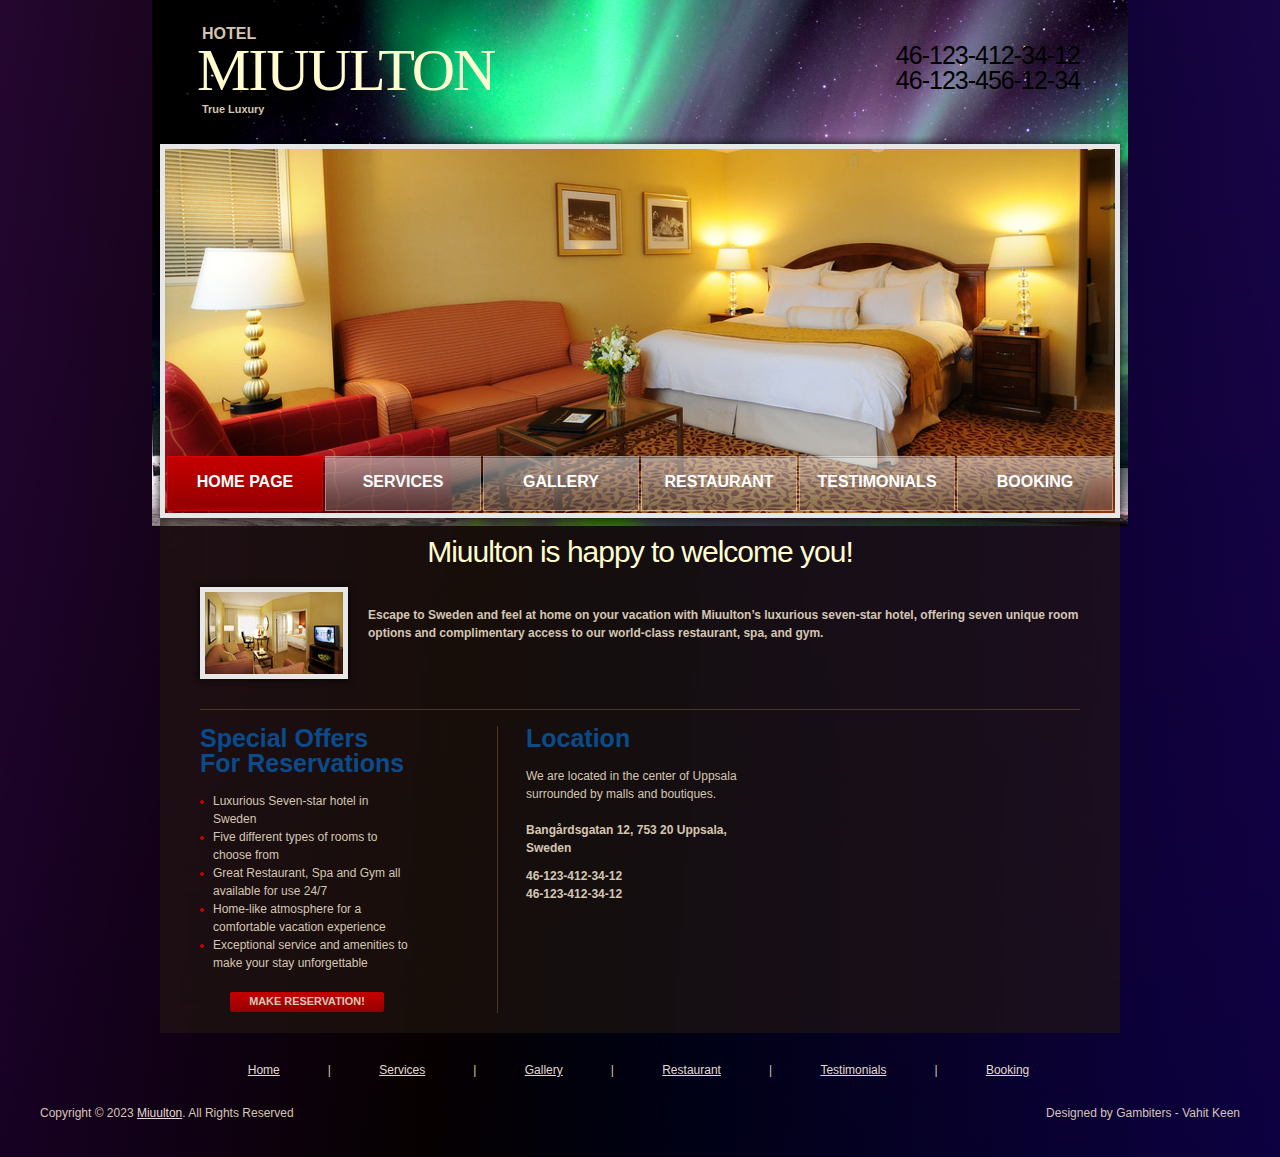
<file: static/index.html>
<!DOCTYPE html PUBLIC "-//W3C//DTD XHTML 1.0 Strict//EN" "http://www.w3.org/TR/xhtml1/DTD/xhtml1-strict.dtd">
<html xmlns="http://www.w3.org/1999/xhtml" xml:lang="en" lang="en">
<head>
<title>Miuulton</title>
<meta http-equiv="Content-Type" content="text/html; charset=utf-8" />
 <link rel= icon href = "https://www.miuul.com/image/theme/favicon.png" >
<link href="style.css" rel="stylesheet" type="text/css" />
<link href="layout.css" rel="stylesheet" type="text/css" />
<script src="maxheight.js" type="text/javascript"></script>
<!--[if lt IE 7]>
<link href="ie_style.css" rel="stylesheet" type="text/css" />
<script type="text/javascript" src="ie_png.js"></script>
<script type="text/javascript">ie_png.fix('.png, #header .row-2, #header .nav li a, #content, .gallery li');</script>
<![endif]-->
</head>
<body id="page1" onload="new ElementMaxHeight();">
<div id="main">
  <!-- header -->
  <div id="header">
    <div class="row-1">
      <div class="wrapper">
        <div class="logo">
          <h1><a href="index.html">Miuulton</a></h1>
          <em>Hotel</em> <strong>True Luxury</strong> </div>
        <div class="phones"> 46-123-412-34-12<br />
          46-123-456-12-34 </div>
      </div>
    </div>
    <div class="row-2">
      <div class="indent">
        <!-- header-box begin -->
        <div class="header-box">
          <div class="inner">
            <ul class="nav">
              <li><a href="index.html" class="current">Home page</a></li>
              <li><a href="services.html">Services</a></li>
              <li><a href="gallery.html">Gallery</a></li>
              <li><a href="restaurant.html">Restaurant</a></li>
              <li><a href="testimonials.html">Testimonials</a></li>
              <li><a href="/">Booking</a></li>
            </ul>
          </div>
        </div>
        <!-- header-box end -->
      </div>
    </div>
  </div>
  <!-- content -->
  <div id="content">
          <h2 style="text-align: center">Miuulton is happy to welcome you! </h2>
          <img class="img-indent png" alt="" src="images/1page-img1.png" /><br>
    <p class="alt-top"><strong>Escape to Sweden and feel at home on your vacation with Miuulton’s luxurious seven-star hotel, offering seven unique room options and complimentary access to our world-class restaurant, spa, and gym.</strong></p>
          <div class="clear"></div>
          <div class="line-hor"></div>
          <div class="wrapper line-ver">
            <div class="col-1">
              <h3><b>Special Offers For Reservations </b></h3>
              <ul>
                <li>Luxurious Seven-star hotel in Sweden</li>
                <li>Five different types of rooms to choose from</li>
                <li>Great Restaurant, Spa and Gym all available for use 24/7 </li>
                <li>Home-like atmosphere for a comfortable vacation experience</li>
                <li>Exceptional service and amenities to make your stay unforgettable</li>
              </ul>
              <div class="button"><span><span><a href="#">Make Reservation!</a></span></span></div>
            </div>
            <div class="col-2">
              <h3><b>Location</b></h3>
              <p>We are located in the center of Uppsala surrounded by malls and boutiques.</p>
              <dl class="contacts-list">
                <dt>Bangårdsgatan 12, 753 20 Uppsala, Sweden</dt>
                <dd>46-123-412-34-12</dd>
                <dd>46-123-412-34-12</dd>
              </dl>
            </div>
          </div>
      </div>
    </div>
  <!-- footer -->
  <div id="footer">
    <ul class="nav">
      <li><a href="index.html">Home</a>|</li>
      <li><a href="services.html">Services</a>|</li>
      <li><a href="gallery.html">Gallery</a>|</li>
      <li><a href="restaurant.html">Restaurant</a>|</li>
      <li><a href="testimonials.html">Testimonials</a>|</li>
      <li><a href="/">Booking</a></li>
    </ul>
    <div class="wrapper">
      <div class="fleft">Copyright &copy; 2023 <a href="#">Miuulton</a>. All Rights Reserved</div>
      <div class="fright"> Designed by Gambiters - <a href="https://www.miuul.com/"></a> Vahit Keen</div>
    </div>
  </div>
</body>
</html>
</file>
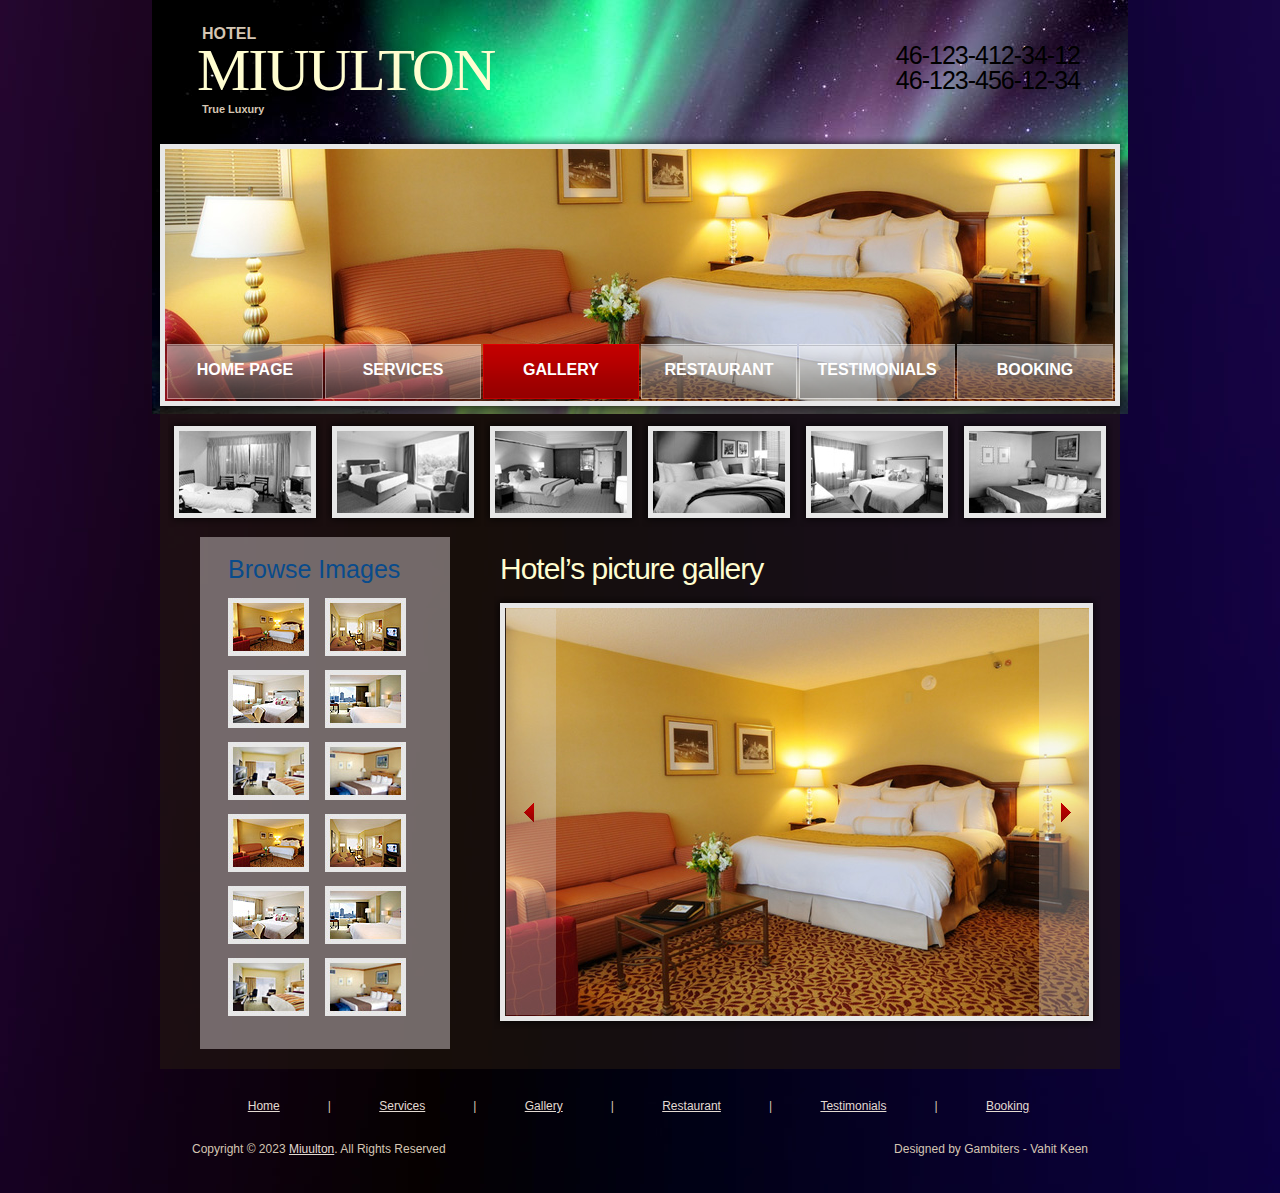
<file: static/gallery.html>
﻿<!DOCTYPE html PUBLIC "-//W3C//DTD XHTML 1.0 Strict//EN" "http://www.w3.org/TR/xhtml1/DTD/xhtml1-strict.dtd">
<html xmlns="http://www.w3.org/1999/xhtml" xml:lang="en" lang="en">
<head>
<title> Miuulton | Gallery</title>
<meta http-equiv="Content-Type" content="text/html; charset=utf-8" />
<link href="style.css" rel="stylesheet" type="text/css" />
<link href="layout.css" rel="stylesheet" type="text/css" />
<script src="maxheight.js" type="text/javascript"></script>
<!--[if lt IE 7]>
<link href="ie_style.css" rel="stylesheet" type="text/css" />
<script type="text/javascript" src="ie_png.js"></script>
<script type="text/javascript">ie_png.fix('.png, #header .row-2, #header .nav li a, #content, .gallery li');</script>
<script src="https://ajax.googleapis.com/ajax/libs/jquery/3.6.0/jquery.min.js"></script>
  <![endif]-->
</head>

<body id="page3" onload="new ElementMaxHeight();">
<div id="main">
  <!-- header -->
  <div id="header" class="small">
    <div class="row-1">
      <div class="wrapper">
        <div class="logo">
          <h1><a href="index.html">Miuulton</a></h1>
          <em>Hotel</em> <strong>True Luxury</strong> </div>
        <div class="phones"> 46-123-412-34-12<br />
          46-123-456-12-34 </div>
      </div>
    </div>
    <div class="row-2 alt">
      <div class="indent">
        <div class="header-box-small">
          <div class="inner">
            <ul class="nav">
              <li><a href="index.html">Home page</a></li>
              <li><a href="services.html">Services</a></li>
              <li><a href="gallery.html" class="current">Gallery</a></li>
              <li><a href="restaurant.html">Restaurant</a></li>
              <li><a href="testimonials.html">Testimonials</a></li>
              <li><a href="/">Booking</a></li>
            </ul>
          </div>
        </div>
      </div>
    </div>
  </div>

  <div id="content">
     <div class="gallery">
      <ul>
        <li><a href="#"><img alt="" src="images/2page-img1.jpg" /></a></li>
        <li><a href="#"><img alt="" src="images/2page-img2.jpg" /></a></li>
        <li><a href="#"><img alt="" src="images/2page-img3.jpg" /></a></li>
        <li><a href="#"><img alt="" src="images/2page-img4.jpg" /></a></li>
        <li><a href="#"><img alt="" src="images/2page-img5.jpg" /></a></li>
        <li><a href="#"><img alt="" src="images/2page-img6.jpg" /></a></li>
      </ul>
    </div>
    <div class="container">
      <div class="aside maxheight">
        <div class="box maxheight">
          <div class="inner">
            <h3>Browse Images</h3>
            <div class="gallery-images">
              <ul>
                <li><img alt="Slide_1" src="images/3page-img1.jpg" loading="lazy"></li>
                <li><img alt="Slide_2" src="images/3page-img2.jpg" loading="lazy"></li>
                <li><img alt="Slide_3" src="images/3page-img3.jpg" loading="lazy"></li>
                <li><img alt="Slide_4" src="images/3page-img4.jpg" loading="lazy"></li>
                <li><img alt="Slide_5" src="images/3page-img5.jpg" loading="lazy"></li>
                <li><img alt="Slide_6" src="images/3page-img6.jpg" loading="lazy"></li>
                <li><img alt="Slide_7" src="images/3page-img7.jpg" loading="lazy"></li>
                <li><img alt="Slide_8" src="images/3page-img8.jpg" loading="lazy"></li>
                <li><img alt="Slide_9" src="images/3page-img9.jpg" loading="lazy"></li>
                <li><img alt="Slide_10" src="images/3page-img10.jpg" loading="lazy"></li>
                <li><img alt="Slide_11" src="images/3page-img11.jpg" loading="lazy"></li>
                <li><img alt="Slide_12" src="images/3page-img12.jpg" loading="lazy"></li>
              </ul>
            </div>
          </div>
        </div>
      </div>
      <div class="content">
        <div class="indent">
          <h2>Hotel’s picture gallery</h2>
          <div class="gallery-main png">
            <div class="inner"> <img alt="" src="images/3page-img13.jpg" />
              <div class="prev"><img alt="" src="images/prev.png" class="png" /></div>
              <div class="next"><img alt="" src="images/next.png" class="png" /></div>
            </div>
          </div>
        </div>
      </div>
      <div class="clear"></div>
    </div>
  </div>
  <!-- footer -->
  <div id="footer">
    <ul class="nav">
      <li><a href="index.html">Home</a>|</li>
      <li><a href="services.html">Services</a>|</li>
      <li><a href="gallery.html">Gallery</a>|</li>
      <li><a href="restaurant.html">Restaurant</a>|</li>
      <li><a href="testimonials.html">Testimonials</a>|</li>
      <li><a href="/">Booking</a></li>
    </ul>
    <div class="wrapper">
      <div class="fleft">Copyright &copy; 2023 <a href="#">Miuulton</a>. All Rights Reserved</div>
      <div class="fright"> Designed by Gambiters - <a href="https://www.miuul.com/"></a> Vahit Keen</div>
    </div>
  </div>
</div>
</body>
</html>
</file>
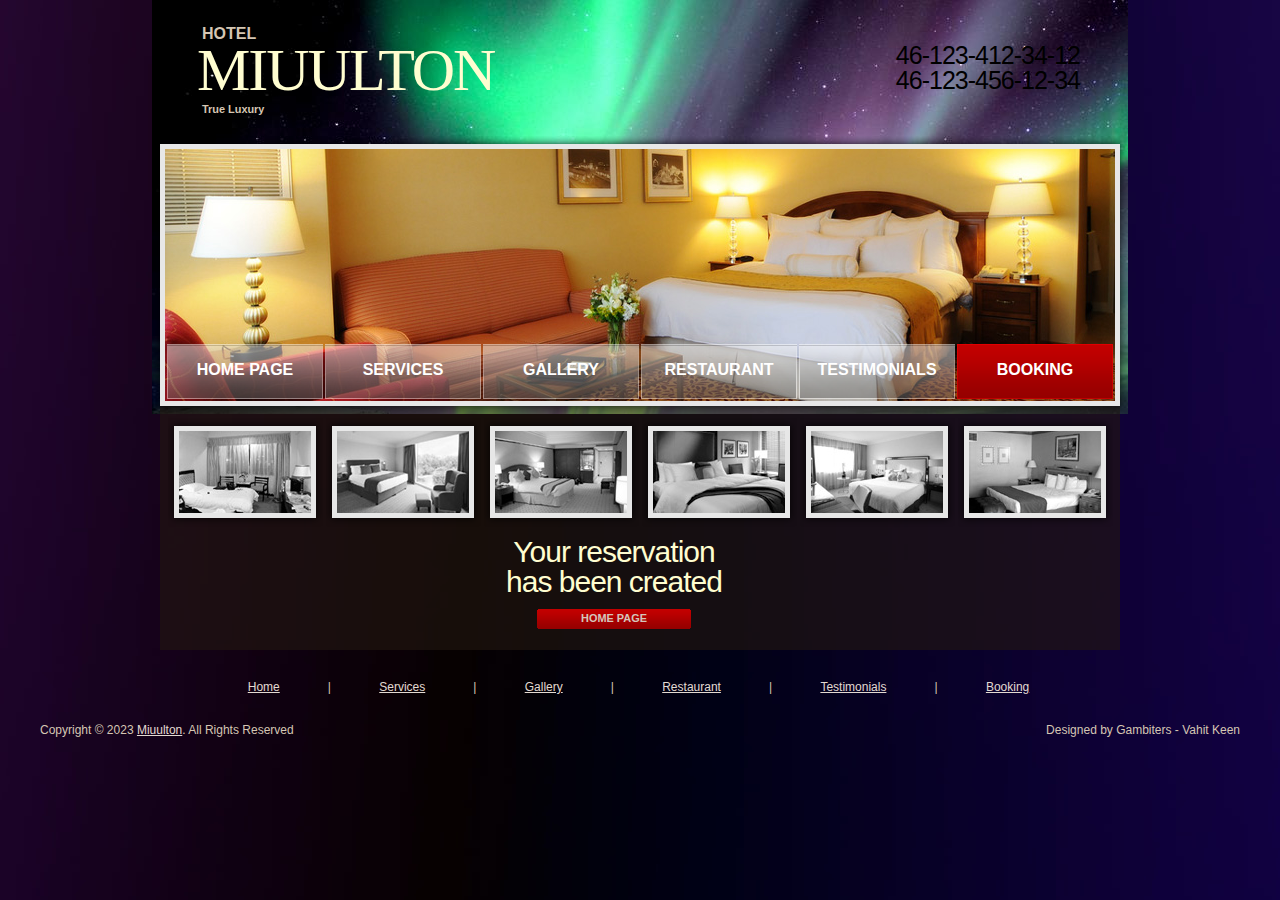
<file: static/PredictionResponse11.html>
﻿<!DOCTYPE html PUBLIC "-//W3C//DTD XHTML 1.0 Strict//EN" "http://www.w3.org/TR/xhtml1/DTD/xhtml1-strict.dtd">
<html xmlns="http://www.w3.org/1999/xhtml" xml:lang="en" lang="en">
<head>
<title>Miuulton | Booking</title>
<meta http-equiv="Content-Type" content="text/html; charset=utf-8" />
<link href="../static/style.css" rel="stylesheet" type="text/css" />
<link href="../static/layout.css" rel="stylesheet" type="text/css" />
<script src="../static/maxheight.js" type="text/javascript"></script>
<!--[if lt IE 7]>
  <link href="../static/ie_style.css" rel="stylesheet" type="text/css"/>
  <script type="text/javascript" src="../static/ie_png.js"></script>
  <script type="text/javascript">ie_png.fix('.png, #header .row-2, #header .nav li a, #content, .gallery li');</script>
  <![endif]-->
</head>
<body id="page4" onload="new ElementMaxHeight();">
<div id="main">
  <!-- header -->
  <div id="header" class="small">
    <div class="row-1">
      <div class="wrapper">
        <div class="logo">
          <h1><a href="../static/index.html">Miuulton</a></h1>
          <em>Hotel</em> <strong>True Luxury</strong> </div>
        <div class="phones"> 46-123-412-34-12<br />
          46-123-456-12-34 </div>
      </div>
    </div>
    <div class="row-2 alt">
      <div class="indent">
        <!-- header-box-small begin -->
        <div class="header-box-small">
          <div class="inner">
            <ul class="nav">
              <li><a href="../static/index.html">Home page</a></li>
              <li><a href="../static/services.html">Services</a></li>
              <li><a href="../static/gallery.html">Gallery</a></li>
              <li><a href="../static/restaurant.html" >Restaurant</a></li>
              <li><a href="../static/testimonials.html">Testimonials</a></li>
              <li><a href="/static" class="current">Booking</a></li>
            </ul>
          </div>
        </div>
        <!-- header-box-small end -->
      </div>
    </div>
  </div>
  <!-- content -->
  <div id="content">
    <div class="gallery">
      <ul>
        <li><a href="#"><img alt="" src="../static/images/2page-img1.jpg" /></a></li>
        <li><a href="#"><img alt="" src="../static/images/2page-img2.jpg" /></a></li>
        <li><a href="#"><img alt="" src="../static/images/2page-img3.jpg" /></a></li>
        <li><a href="#"><img alt="" src="../static/images/2page-img4.jpg" /></a></li>
        <li><a href="#"><img alt="" src="../static/images/2page-img5.jpg" /></a></li>
        <li><a href="#"><img alt="" src="../static/images/2page-img6.jpg" /></a></li>
      </ul>
    </div>
    <div class="container" style="width:60%;">
      <div class="aside maxheight">
        <!-- box end -->
      </div>
          <div class="extra-wrap">
            <h2 style="text-align: center;"> Your reservation has been created</h2>
            <div class="button"><span><span><a href="../static/index.html">Home Page</a></span></span></div>
            <div class="aligncenter"><strong class="txt2"></strong></div>
          </div>
        </div>
      </div>
      <div class="clear"></div>
    </div>
  <!-- footer -->
  <div id="footer">
    <ul class="nav">
      <li><a href="../static/index.html">Home</a>|</li>
      <li><a href="../static/services.html">Services</a>|</li>
      <li><a href="../static/gallery.html">Gallery</a>|</li>
      <li><a href="../static/restaurant.html">Restaurant</a>|</li>
      <li><a href="../static/testimonials.html">Testimonials</a>|</li>
      <li><a href="/static">Booking</a></li>
    </ul>
    <div class="wrapper">
      <div class="fleft">Copyright &copy; 2023 <a href="#">Miuulton</a>. All Rights Reserved</div>
      <div class="fright"> Designed by Gambiters - <a href="https://www.miuul.com/"></a> Vahit Keen</div>
    </div>
  </div>
</body>
</html>
</file>
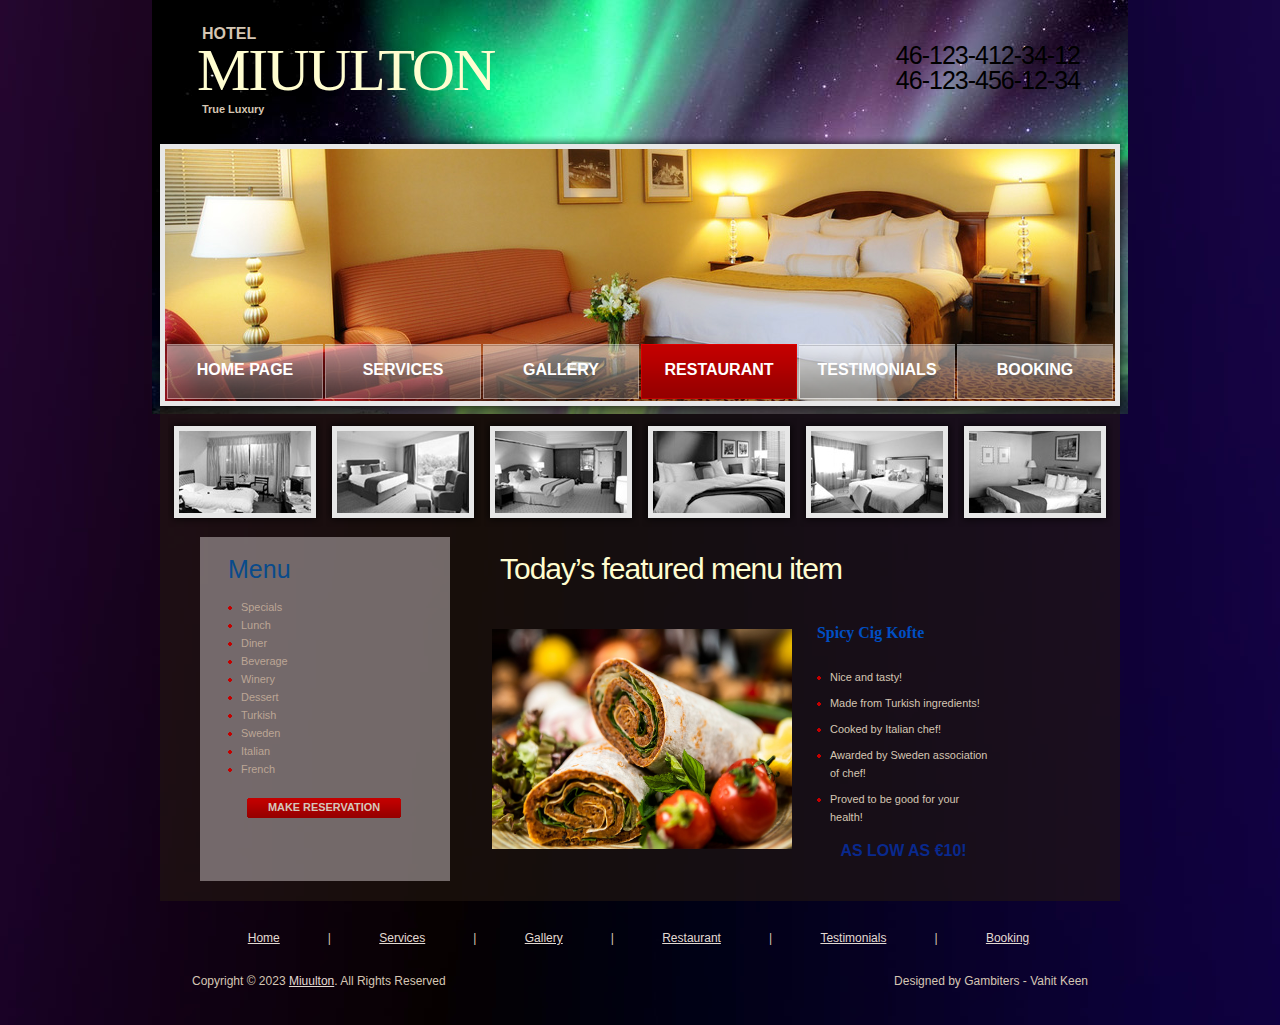
<file: static/restaurant.html>
﻿<!DOCTYPE html PUBLIC "-//W3C//DTD XHTML 1.0 Strict//EN" "http://www.w3.org/TR/xhtml1/DTD/xhtml1-strict.dtd">
<html xmlns="http://www.w3.org/1999/xhtml" xml:lang="en" lang="en">
<head>
<title>Miuulton | Restaurant</title>
<meta http-equiv="Content-Type" content="text/html; charset=utf-8" />
<link href="style.css" rel="stylesheet" type="text/css" />
<link href="layout.css" rel="stylesheet" type="text/css" />
<script src="maxheight.js" type="text/javascript"></script>
<!--[if lt IE 7]>
<link href="ie_style.css" rel="stylesheet" type="text/css" />
<script type="text/javascript" src="ie_png.js"></script>
<script type="text/javascript">ie_png.fix('.png, #header .row-2, #header .nav li a, #content, .gallery li');</script>
<![endif]-->
</head>
<body id="page4" onload="new ElementMaxHeight();">
<div id="main">
  <!-- header -->
  <div id="header" class="small">
    <div class="row-1">
      <div class="wrapper">
        <div class="logo">
          <h1><a href="index.html">Miuulton</a></h1>
          <em>Hotel</em> <strong>True Luxury</strong> </div>
        <div class="phones"> 46-123-412-34-12<br />
          46-123-456-12-34 </div>
      </div>
    </div>
    <div class="row-2 alt">
      <div class="indent">
        <!-- header-box-small begin -->
        <div class="header-box-small">
          <div class="inner">
            <ul class="nav">
              <li><a href="index.html">Home page</a></li>
              <li><a href="services.html">Services</a></li>
              <li><a href="gallery.html">Gallery</a></li>
              <li><a href="restaurant.html" class="current">Restaurant</a></li>
              <li><a href="testimonials.html">Testimonials</a></li>
              <li><a href="/">Booking</a></li>
            </ul>
          </div>
        </div>
        <!-- header-box-small end -->
      </div>
    </div>
  </div>
  <!-- content -->
  <div id="content">
    <div class="gallery">
      <ul>
        <li><a href="#"><img alt="" src="images/2page-img1.jpg" /></a></li>
        <li><a href="#"><img alt="" src="images/2page-img2.jpg" /></a></li>
        <li><a href="#"><img alt="" src="images/2page-img3.jpg" /></a></li>
        <li><a href="#"><img alt="" src="images/2page-img4.jpg" /></a></li>
        <li><a href="#"><img alt="" src="images/2page-img5.jpg" /></a></li>
        <li><a href="#"><img alt="" src="images/2page-img6.jpg" /></a></li>
      </ul>
    </div>
    <div class="container">
      <div class="aside maxheight">
        <!-- box begin -->
        <div class="box maxheight">
          <div class="inner">
            <h3>Menu</h3>
            <ul class="list3">
              <li><a href="#">Specials</a></li>
              <li><a href="#">Lunch</a></li>
              <li><a href="#">Diner</a></li>
              <li><a href="#">Beverage</a></li>
              <li><a href="#">Winery</a></li>
              <li><a href="#">Dessert</a></li>
              <li><a href="#">Turkish</a></li>
              <li><a href="#">Sweden</a></li>
              <li><a href="#">Italian</a></li>
              <li><a href="#">French</a></li>
            </ul>
            <div class="button"><span><span><a href="#">Make Reservation</a></span></span></div>
          </div>
        </div>
        <!-- box end -->
      </div>
      <div class="content">
        <div class="indent">
          <h2>Today’s featured menu item</h2>
          <br>
          <img class="img-indent png alt" alt="" src="images/4page-img1.png" style="max-width: 300px;
          height: 220px; margin-top: 15px;" width="1049" height="696"/>
          <div class="extra-wrap">
            <h5> Spicy Cig Kofte</h5>
            <ul class="list2">
              <li>Nice and tasty!</li>
              <li>Made from Turkish ingredients!</li>
              <li>Cooked by Italian chef!</li>
              <li>Awarded by Sweden association of chef!</li>
              <li>Proved to be good for your health!</li>
            </ul>
            <div class="aligncenter"><strong class="txt2">AS LOW AS €10!</strong></div>
          </div>
        </div>
      </div>
      <div class="clear"></div>
    </div>
  </div>
  <!-- footer -->
  <div id="footer">
    <ul class="nav">
      <li><a href="index.html">Home</a>|</li>
      <li><a href="services.html">Services</a>|</li>
      <li><a href="gallery.html">Gallery</a>|</li>
      <li><a href="restaurant.html">Restaurant</a>|</li>
      <li><a href="testimonials.html">Testimonials</a>|</li>
      <li><a href="/">Booking</a></li>
    </ul>
    <div class="wrapper">
      <div class="fleft">Copyright &copy; 2023 <a href="#">Miuulton</a>. All Rights Reserved</div>
      <div class="fright"> Designed by Gambiters - <a href="https://www.miuul.com/"></a> Vahit Keen</div>
    </div>
  </div>
</div>
</body>
</html>
</file>
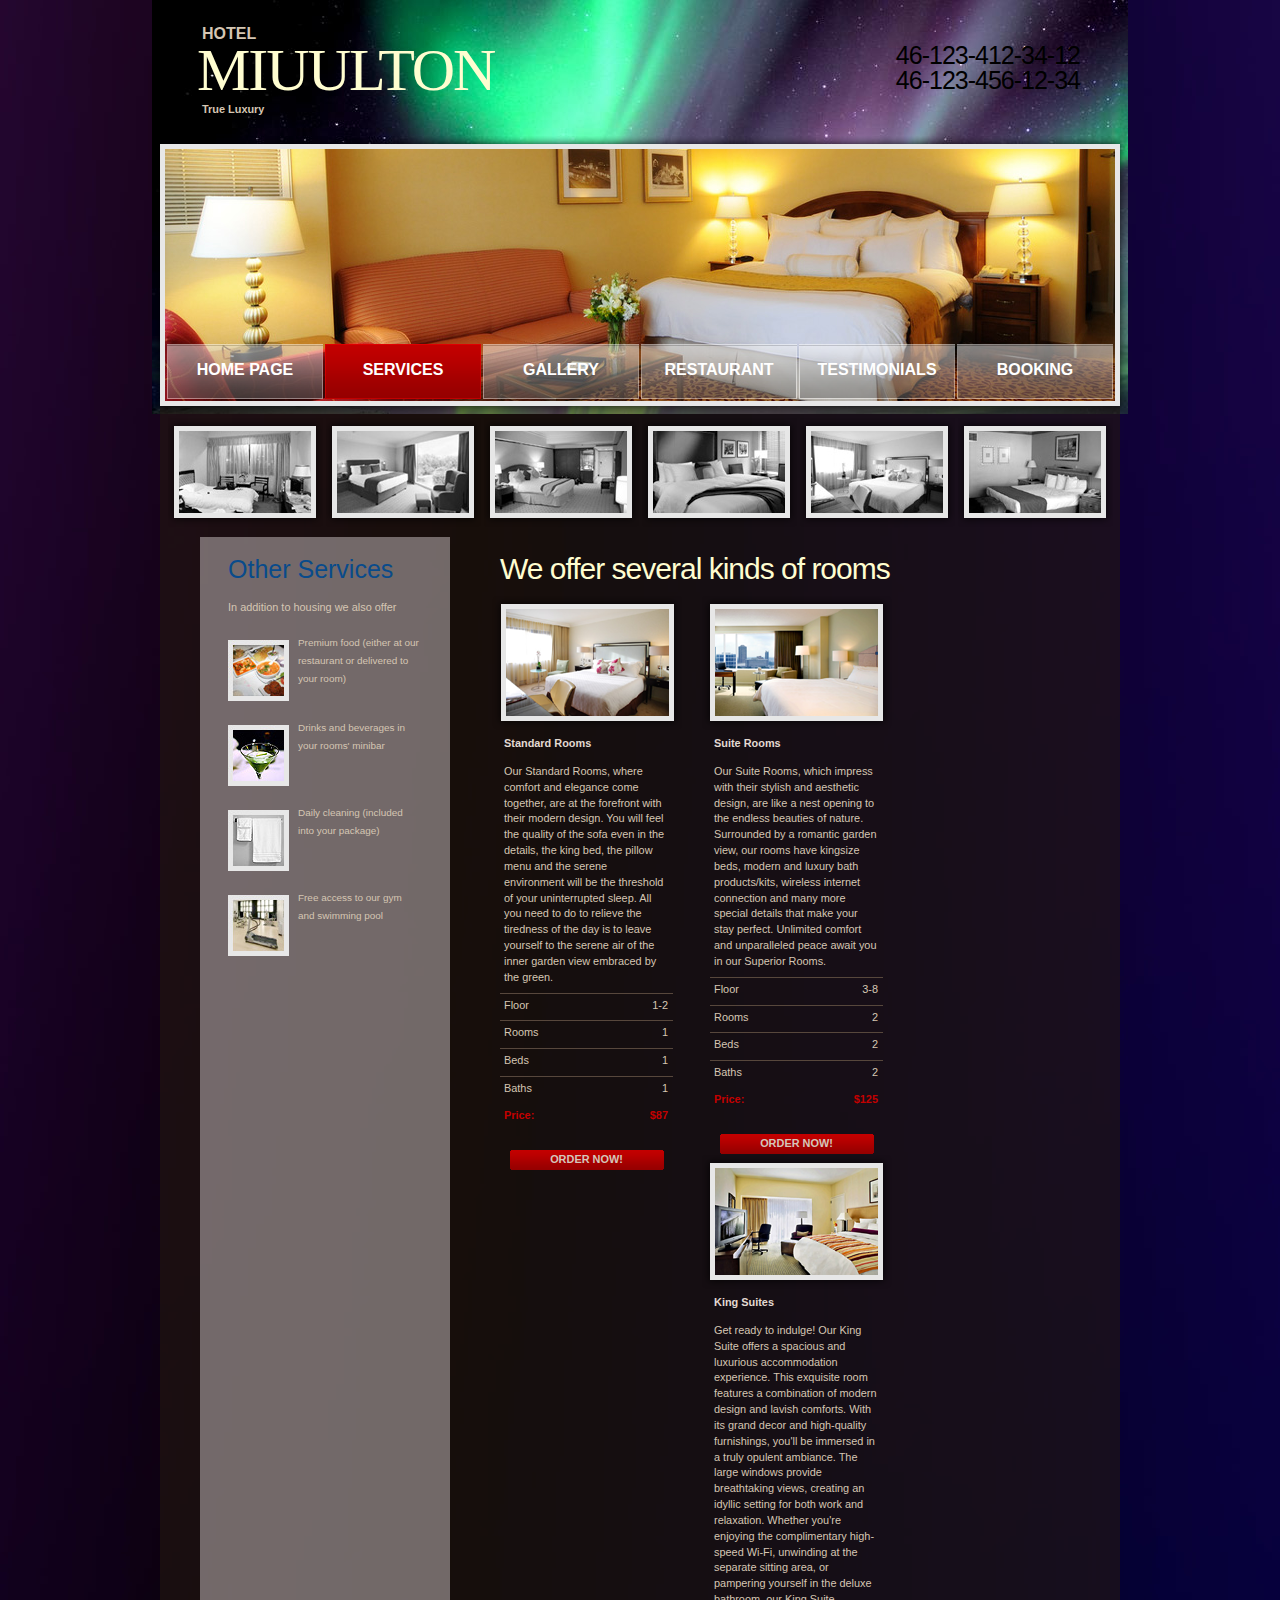
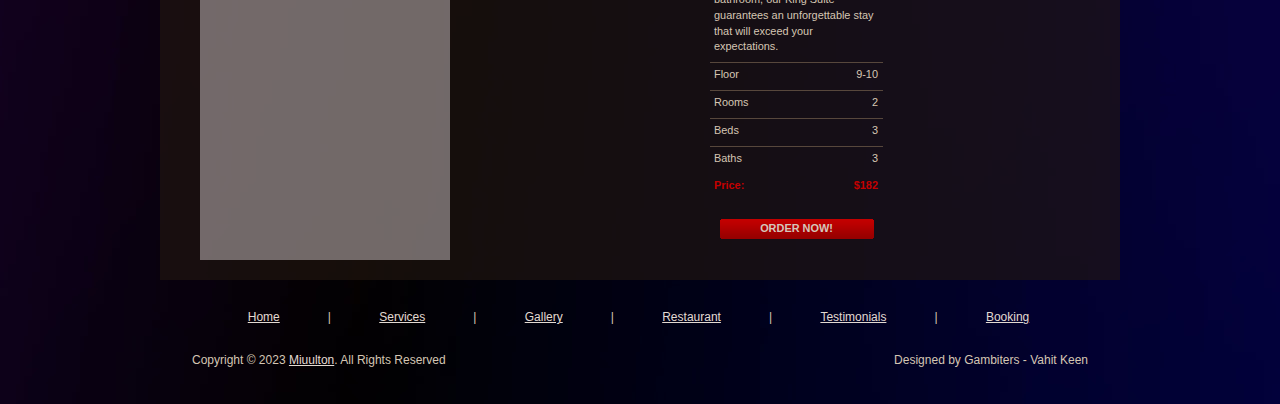
<file: static/services.html>
<!DOCTYPE html PUBLIC "-//W3C//DTD XHTML 1.0 Strict//EN" "http://www.w3.org/TR/xhtml1/DTD/xhtml1-strict.dtd">
<html xmlns="http://www.w3.org/1999/xhtml" xml:lang="en" lang="en">
<head>
<title> Miuulton | Services</title>
<meta http-equiv="Content-Type" content="text/html; charset=utf-8" />
<link href="style.css" rel="stylesheet" type="text/css" />
<link href="layout.css" rel="stylesheet" type="text/css" />
<script src="maxheight.js" type="text/javascript"></script>
<!--[if lt IE 7]>
<link href="ie_style.css" rel="stylesheet" type="text/css" />
<script type="text/javascript" src="ie_png.js"></script>
<script type="text/javascript">ie_png.fix('.png, #header .row-2, #header .nav li a, #content, .gallery li');</script>
<![endif]-->
</head>
<body id="page2" onload="new ElementMaxHeight();">
<div id="main">
  <!-- header -->
  <div id="header" class="small">
    <div class="row-1">
      <div class="wrapper">
        <div class="logo">
          <h1><a href="index.html">Miuulton</a></h1>
          <em>Hotel</em> <strong>True Luxury</strong> </div>
        <div class="phones"> 46-123-412-34-12<br />
          46-123-456-12-34 </div>
      </div>
    </div>
    <div class="row-2 alt">
      <div class="indent">
        <!-- header-box-small begin -->
        <div class="header-box-small">
          <div class="inner">
            <ul class="nav">
              <li><a href="index.html">Home page</a></li>
              <li><a href="services.html" class="current">Services</a></li>
              <li><a href="gallery.html">Gallery</a></li>
              <li><a href="restaurant.html">Restaurant</a></li>
              <li><a href="testimonials.html">Testimonials</a></li>
              <li><a href="/">Booking</a></li>
            </ul>
          </div>
        </div>
        <!-- header-box-small end -->
      </div>
    </div>
  </div>
  <!-- content -->
  <div id="content">
    <div class="gallery">
      <ul>
        <li><a href="#"><img alt="" src="images/2page-img1.jpg" /></a></li>
        <li><a href="#"><img alt="" src="images/2page-img2.jpg" /></a></li>
        <li><a href="#"><img alt="" src="images/2page-img3.jpg" /></a></li>
        <li><a href="#"><img alt="" src="images/2page-img4.jpg" /></a></li>
        <li><a href="#"><img alt="" src="images/2page-img5.jpg" /></a></li>
        <li><a href="#"><img alt="" src="images/2page-img6.jpg" /></a></li>
      </ul>
    </div>
    <div class="wrapper">
      <div class="aside maxheight">
        <!-- box begin -->
        <div class="box maxheight">
          <div class="inner">
            <h3>Other Services</h3>
            <div class="txt1">
              <p>In addition to housing we also offer</p>
              <ul class="img-list">
                <li> <img alt="" src="images/2page-img7.jpg" /> Premium food (either at our restaurant or delivered to your room) </li>
                <li> <img alt="" src="images/2page-img8.jpg" /> Drinks and beverages in your rooms' minibar </li>
                <li> <img alt="" src="images/2page-img9.jpg" /> Daily cleaning (included into your package) </li>
                <li> <img alt="" src="images/2page-img10.jpg" /> Free access to our gym and swimming pool </li>
              </ul>
            </div>
          </div>
        </div>
        <!-- box end -->
      </div>
      <div class="content">
        <div class="indent">
          <h2>We offer several kinds of rooms</h2>
          <div class="container">
            <div class="col-1"> <img alt="" src="images/2page-img11.png" class="extra-img png"/>
              <dl class="list1">
                <dt>Standard Rooms</dt>
                <dd>Our Standard Rooms, where comfort and elegance come together, are at the forefront with their modern design. You will feel the quality of the sofa even in the details, the king bed, the pillow menu and the serene environment will be the threshold of your uninterrupted sleep.
                    All you need to do to relieve the tiredness of the day is to leave yourself to the serene air of the inner garden view embraced by the green.</dd>
                <dd><span>1-2</span>Floor</dd>
                <dd><span>1</span>Rooms</dd>
                <dd><span>1</span>Beds</dd>
                <dd class="alt"><span>1</span>Baths</dd>
                <dd class="last"><span>$87</span>Price:</dd>
              </dl>
              <div class="button"><span><span><a href="/">Order Now!</a></span></span></div>
            </div>
            <div class="col-2"> <img alt="" src="images/2page-img12.png" class="extra-img png"/>
              <dl class="list1">
                <dt>Suite Rooms</dt>
                <dd>Our Suite Rooms, which impress with their stylish and aesthetic design, are like a nest opening to the endless beauties of nature. Surrounded by a romantic garden view, our rooms have kingsize beds, modern and luxury bath products/kits, wireless internet connection and many more special details that make your stay perfect.
                    Unlimited comfort and unparalleled peace await you in our Superior Rooms.</dd>
                <dd><span>3-8</span>Floor</dd>
                <dd><span>2</span>Rooms</dd>
                <dd><span>2</span>Beds</dd>
                <dd class="alt"><span>2</span>Baths</dd>
                <dd class="last"><span>$125</span>Price:</dd>
              </dl>
              <div class="button"><span><span><a href="/">Order Now!</a></span></span></div>
            </div>
            <div class="col-3"> <img alt="" src="images/2page-img13.png" class="extra-img png"/>
              <dl class="list1">
                <dt>King Suites</dt>
                <dd>Get ready to indulge! Our King Suite offers a spacious and luxurious accommodation experience. This exquisite room features a combination of modern design and lavish comforts. With its grand decor and high-quality furnishings, you'll be immersed in a truly opulent ambiance. The large windows provide breathtaking views, creating an idyllic setting for both work and relaxation. Whether you're enjoying the complimentary high-speed Wi-Fi, unwinding at the separate sitting area, or pampering yourself in the deluxe bathroom, our King Suite guarantees an unforgettable stay that will exceed your expectations.</dd>
                <dd><span>9-10</span>Floor</dd>
                <dd><span>2</span>Rooms</dd>
                <dd><span>3</span>Beds</dd>
                <dd class="alt"><span>3</span>Baths</dd>
                <dd class="last"><span>$182</span>Price:</dd>
              </dl>
              <div class="button"><span><span><a href="/">Order Now!</a></span></span></div>
            </div>
            <div class="clear"></div>
          </div>
        </div>
      </div>
    </div>
  </div>
  <!-- footer -->
  <div id="footer">
    <ul class="nav">
      <li><a href="index.html">Home</a>|</li>
      <li><a href="services.html">Services</a>|</li>
      <li><a href="gallery.html">Gallery</a>|</li>
      <li><a href="restaurant.html">Restaurant</a>|</li>
      <li><a href="testimonials.html">Testimonials</a>|</li>
      <li><a href="/">Booking</a></li>
    </ul>
    <div class="wrapper">
      <div class="fleft">Copyright &copy; 2023 <a href="#">Miuulton</a>. All Rights Reserved</div>
      <div class="fright"> Designed by Gambiters - <a href="https://www.miuul.com/"></a> Vahit Keen</div>
    </div>
  </div>
</div>
</body>
</html>
</file>
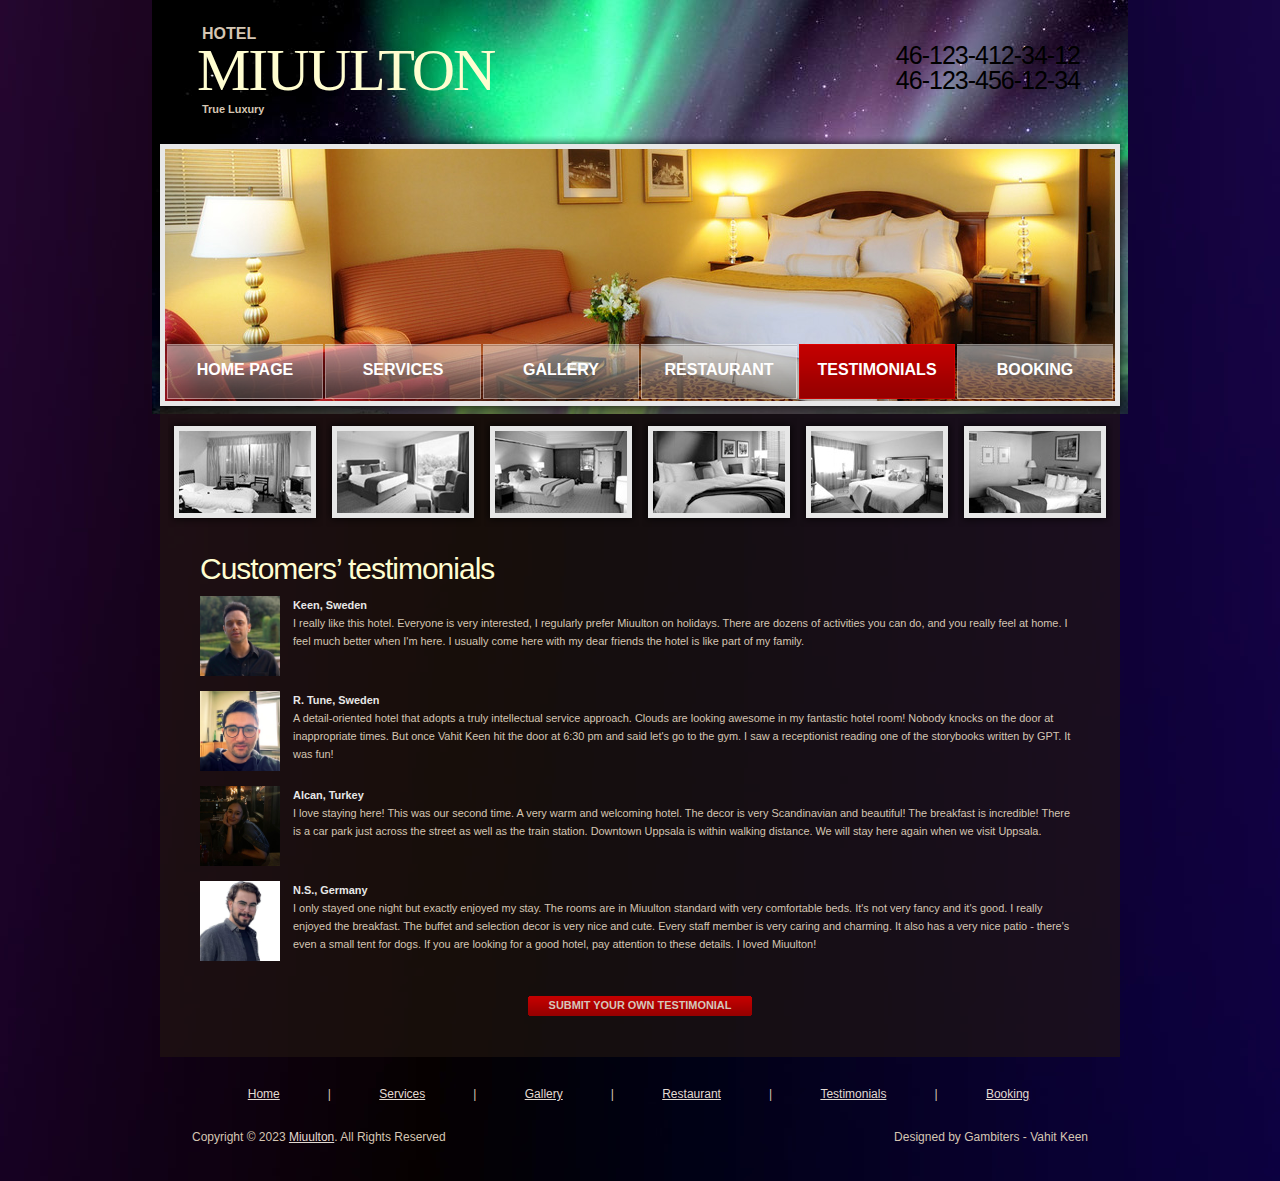
<file: static/testimonials.html>
﻿<!DOCTYPE html PUBLIC "-//W3C//DTD XHTML 1.0 Strict//EN" "http://www.w3.org/TR/xhtml1/DTD/xhtml1-strict.dtd">
<html xmlns="http://www.w3.org/1999/xhtml" xml:lang="en" lang="en">
<head>
<title> Miuulton | Testimonials</title>
<meta http-equiv="Content-Type" content="text/html;" charset="UTF-8" />
<link href="style.css" rel="stylesheet" type="text/css" />
<link href="layout.css" rel="stylesheet" type="text/css" />
<script src="maxheight.js" type="text/javascript"></script>
<!--[if lt IE 7]>
<link href="ie_style.css" rel="stylesheet" type="text/css" />
<script type="text/javascript" src="ie_png.js"></script>
<script type="text/javascript">ie_png.fix('.png, #header .row-2, #header .nav li a, #content, .gallery li');</script>
<![endif]-->
</head>
<body id="page5" onload="new ElementMaxHeight();">
<div id="main">
  <!-- header -->
  <div id="header" class="small">
    <div class="row-1">
      <div class="wrapper">
        <div class="logo">
          <h1><a href="#">Miuulton</a></h1>
          <em>Hotel</em> <strong>True Luxury</strong> </div>
        <div class="phones"> 46-123-412-34-12<br />
          46-123-456-12-34 </div>
      </div>
    </div>
    <div class="row-2 alt">
      <div class="indent">
        <!-- header-box-small begin -->
        <div class="header-box-small">
          <div class="inner">
            <ul class="nav">
              <li><a href="index.html">Home page</a></li>
              <li><a href="services.html">Services</a></li>
              <li><a href="gallery.html">Gallery</a></li>
              <li><a href="restaurant.html">Restaurant</a></li>
              <li><a href="testimonials.html" class="current">Testimonials</a></li>
              <li><a href="/">Booking</a></li>
            </ul>
          </div>
        </div>
        <!-- header-box-small end -->
      </div>
    </div>
  </div>
  <!-- content -->
  <div id="content">
    <div class="gallery">
      <ul>
        <li><a href="#"><img alt="" src="images/2page-img1.jpg" /></a></li>
        <li><a href="#"><img alt="" src="images/2page-img2.jpg" /></a></li>
        <li><a href="#"><img alt="" src="images/2page-img3.jpg" /></a></li>
        <li><a href="#"><img alt="" src="images/2page-img4.jpg" /></a></li>
        <li><a href="#"><img alt="" src="images/2page-img5.jpg" /></a></li>
        <li><a href="#"><img alt="" src="images/2page-img6.jpg" /></a></li>
      </ul>
    </div>
    <div class="indent">
      <h2>Customers’ testimonials</h2>
      <ul class="list4">
        <li> <img alt="" src="images/Vahit-Keskin.png" class="png" style="max-width: 80px;height: auto;"/>
          <h6>Keen, Sweden</h6>
          I really like this hotel. Everyone is very interested, I regularly prefer Miuulton on holidays. There are dozens of activities you can do, and you really feel at home. I feel much better when I'm here. I usually come here with my dear friends the hotel is like part of my family.
          <li> <img alt="" src="images/sinan-artun.jpg" class="jpeg" style="max-width: 80px;height: auto;" />
           <h6>R. Tune, Sweden</h6>
        A detail-oriented hotel that adopts a truly intellectual service approach. Clouds are looking awesome in my fantastic hotel room! Nobody knocks on the door at inappropriate times. But once Vahit Keen hit the door at 6:30 pm and said let's go to the gym. I saw a receptionist reading one of the storybooks written by GPT. It was fun!
        <li> <img alt="" src="images/undefined%20(1).jpeg" class="jpeg" style="max-width: 80px;height: auto;"/>
          <h6>Alcan, Turkey</h6>
        I love staying here! This was our second time. A very warm and welcoming hotel. The decor is very Scandinavian and beautiful! The breakfast is incredible! There is a car park just across the street as well as the train station. Downtown Uppsala is within walking distance. We will stay here again when we visit Uppsala.
          <li> <img alt="" src="images/undefined%20(2).jpeg" class="jpeg" style="max-width: 80px;height: auto;" />
          <h6>N.S., Germany</h6>
        I only stayed one night but exactly enjoyed my stay. The rooms are in Miuulton standard with very comfortable beds. It's not very fancy and it's good. I really enjoyed the breakfast. The buffet and selection decor is very nice and cute. Every staff member is very caring and charming. It also has a very nice patio - there's even a small tent for dogs. If you are looking for a good hotel, pay attention to these details. I loved Miuulton!
               </ul>
      <div class="button1"><span><span><a href="#">SUBMIT YOUR OWN TESTIMONIAL</a></span></span></div>
    </div>
  </div>
  <!-- footer -->
  <div id="footer">
    <ul class="nav">
      <li><a href="index.html">Home</a>|</li>
      <li><a href="services.html">Services</a>|</li>
      <li><a href="gallery.html">Gallery</a>|</li>
      <li><a href="restaurant.html">Restaurant</a>|</li>
      <li><a href="testimonials.html">Testimonials</a>|</li>
      <li><a href="/">Booking</a></li>
    </ul>
    <div class="wrapper">
      <div class="fleft">Copyright &copy; 2023 <a href="#">Miuulton</a>. All Rights Reserved</div>
      <div class="fright"> Designed by Gambiters - <a href="https://www.miuul.com/"></a> Vahit Keen</div>
    </div>
  </div>
</div>
</body>
</html>
</file>
<file: static/style.css>
* { margin:0; padding:0;}
html, body { height:100%;}
body { background:url(images/body-bg.gif) center top #ede8e6; background-repeat: space; font-family:Tahoma, Geneva, sans-serif; font-size:100%; line-height:1.125em; color:#d5c6b3;}

input, select, textarea { font-family:Tahoma, Geneva, sans-serif; font-size:1em;}

.fleft { float:left;}
.fright { float:right;}
.clear { clear:both;}

.alignright { text-align:right;}
.aligncenter { text-align:center;}

.wrapper { width:100%; overflow:hidden;}
.container { width:100%;}

p { margin-bottom:18px;}

/*==================forms====================*/
input, select { vertical-align:middle; font-weight:normal;}
img {border:0; vertical-align:top; text-align:left;}
object { vertical-align:top; outline:none;}

#reservation-form { font-size:.91em; font-weight:bold;}
#reservation-form fieldset { border:none;}
#reservation-form .field { display:block; height:55px;} 
#reservation-form label { display:block; padding-bottom:4px;}
#reservation-form select { border:1px solid #824727; background: #14696b; color: #4c2020;}
#reservation-form select.select1 { width:40px; margin-right:10px;}
#reservation-form select.select2 { width:127px;}
#reservation-form input { width:23px; text-align:center; border:1px solid #5d3825; background:#1d110b; color:#bca695;}
#reservation-form .button { font-size:1em;}

/*==================list====================*/
ul { list-style:none;}

/*==================other====================*/
.img-indent { margin:0 10px 0 -8px; float:left;}
.img-indent.alt { margin-right:25px;}
.img-box { width:100%; overflow:hidden; padding-bottom:20px;}
.img-box img { float:left; margin:0 20px 0 0;}

.extra-wrap { overflow:hidden; }

.p1 { margin-bottom:9px;}
.p2 { margin-bottom:18px;}
.p3 { margin-bottom:27px;}

.alt-top { padding-top:9px;}

/*==================txt, links, lines, titles====================*/

a {color:#bca695; outline:none;}
a:hover{text-decoration:none;}

h1 { font-family: "Fira Code Retina", serif; font-size:60px; line-height:1em; color:#c30000; text-transform:uppercase; font-weight:normal; letter-spacing:-2px;}
h1 a { color:#fffdd0; text-decoration:none;}
h2 { font-family:"Book Antiqua", Arial, Helvetica, sans-serif; color:#fffdd0; font-size:30px; line-height:1em; font-weight:normal; margin-bottom:12px; letter-spacing:-1px;}
h3 { font-family:"Book Antiqua", Arial, Helvetica, sans-serif; color: #094b8b; font-size:25px; line-height:1em; font-weight:normal; margin-bottom:16px;}
h4 { font-size:.91em;}
h5 { font-family:"Book Antiqua"; font-size:1.33em; color: #004ec3; padding-top:10px; margin-bottom:26px;}
h6 { font-size:1em; color:#e7e7e7;}

.txt1 { font-size:.91em;}
.txt2 { color: #09298e; font-size:1.33em; text-transform:uppercase;}

.button { text-align:center; font-size:.91em;}
.button span { display:inline-block; background:url(images/button-side.gif) no-repeat left top; padding-left:1px;}
.button span span { background:url(images/button-side.gif) no-repeat right top; padding-right:1px; padding-left:0;}
.button span span a { display:inline-block; background:url(images/button-bg.gif) left top repeat-x; padding:0 0 3px 0; color:#d5c6bb; width:152px; text-decoration:none; text-transform:uppercase; font-weight:bold;}
.button span span a:hover { text-decoration:underline;}

.button1 { text-align:center; font-size:.91em;}
.button1 span { display:inline-block; background:url(images/button-side.gif) no-repeat left top; padding-left:1px;}
.button1 span span { background:url(images/button-side.gif) no-repeat right top; padding-right:1px; padding-left:0;}
.button1 span span a { display:inline-block; background:url(images/button-bg.gif) left top repeat-x; padding:0 20px 3px 20px; color:#d5c6bb; text-decoration:none; text-transform:uppercase; font-weight:bold;}
.button1 span span a:hover { text-decoration:underline;}

.line-hor { background: #4d3525; height:1px; overflow:hidden; font-size:0; line-height:0; margin:21px 0 16px 0;}
.line-ver { background-image:url(images/line-ver.gif); background-repeat:repeat-y; width:100%;}

.title { margin-bottom:20px;}

/*==================boxes====================*/
.box { background: rgba(181, 172, 172, 0.58); width:100%;}
.box .inner { padding:20px 30px 30px 28px;}

.dept-list { float:left;}
.dept-list dd { clear:both; text-align:right;}
.dept-list dd span { float:left; padding-right:25px;}
.dept-list dd p { text-align:left;}


/*header*/
#header .row-1 { height:136px; }
#header .row-2 { height:390px; background:url(images/header-bg.png) no-repeat left bottom;}
#header .row-2.alt { height:278px; background:url(images/header-bg1.png) no-repeat left bottom; width:100%; padding:0; margin:0;}
#header .row-2 .indent { padding:13px 0 0 13px;}

#header .logo { float:left; padding:40px 0 0 45px;}
#header .logo em { position:absolute; top:25px; text-transform:uppercase; font-style:normal; font-size:16px; font-family:"Trebuchet MS", Arial, Helvetica, sans-serif; font-weight:bold; padding-left:5px;}
#header .logo strong { color:#d5c6b3; font-size:.91em; padding-left:5px;}
#header .phones { float:right; font-family:"Trebuchet MS", Arial, Helvetica, sans-serif; font-size:25px; line-height:1em; color: #000000; padding:43px 48px 0 0; letter-spacing:-1px;}

.header-box { background:url(images/header-bg1.jpg) no-repeat left top; width:950px; height:364px;}
.header-box .inner { padding:307px 0 0 2px;}

.header-box-small { background:url(images/header-bg-small.jpg) no-repeat left top; width:950px; height:252px; }
.header-box-small .inner { padding:195px 0 0 2px;}

#header .nav { width:100%; overflow:hidden;}
#header .nav li { display:inline;}
#header .nav li a { display:block; float:left; width:156px; height:55px; line-height:52px; font-size:16px; text-transform:uppercase; font-weight:bold; color:#fff; text-decoration:none; font-family:"Trebuchet MS", Arial, Helvetica, sans-serif; text-align:center; margin-right:2px; background:url(images/nav-bg1.png) no-repeat left top;}
#header .nav li a:hover { background:url(images/nav-bg2.png) no-repeat left top;}
#header .nav li a.current { background:url(images/nav-bg2.png) no-repeat left top;}

/*content*/
#content { background:url(images/content-bg.png) left top; margin:0 8px;  padding:11px 40px 20px 40px;}
#content .indent { padding:17px 0 20px 0;}

#content ul { padding-bottom:20px;opacity: 2.5;}
#content ul li { background:url(images/bull1.gif) no-repeat left 8px; padding:0 0 0 13px;}

.contacts-list dt { font-weight:bold; margin-bottom:10px;}
.contacts-list dd { font-weight:bold;}

#content .gallery { width:100%; }
#content .gallery ul { overflow:hidden; margin:-7px -40px -11px -32px; position:relative;}
#content .gallery ul li { background:url(images/img-wrapper.png) no-repeat left top; width:155px; height:110px; padding:0; float:left; margin-right:3px;}
#content .gallery ul li img {margin:13px 0 0 11px;}

#content .gallery-images { width:100%;}
#content .gallery-images ul {overflow:hidden; margin:0 -32px -14px 0; position:relative; padding-bottom:0;}
#content .gallery-images ul li { float:left; padding:0 0 14px 0; background:none; margin-right:16px;}

#content .img-list li { width:100%; overflow:hidden; background:none; padding:0 0 18px 0;}
#content .img-list li img { float:left; margin:6px 9px 0 0;}

.extra-img { position:relative; margin:0 -9px 0 -8px;}

.gallery-main { background:url(images/gallery-wrapper.png) no-repeat left top; width:607px; height:433px; margin:0 -10px 0 -6px; position:relative;}
.gallery-main .inner { padding:12px 0 0 12px;}
.gallery-main .prev { position:absolute; left:11px; top:12px;}
.gallery-main .next { position:absolute; right:11px; top:12px;}

.list1 { font-size:.91em; padding:4px 0 15px 0;}
.list1 dt { font-weight:bold; color:#e3dad2; margin-bottom:12px; padding:0 0 0 4px;}
.list1 dd { border-bottom:1px solid #57473c; padding:0 5px 7px 4px; margin-bottom:4px; line-height:1.45em;}
.list1 dd span { float:right;}
.list1 dd.alt { border-bottom:none;}
.list1 dd.last { font-weight:bold; color:#c30000; border-bottom:none;}

#content .list2 { padding-bottom:8px;}
#content .list2 li { font-size:.91em; padding-bottom:8px;}

#content .list3 li a { text-decoration:none;}
#content .list3 li a:hover { text-decoration:underline;}

#content .list4 li { width:100%; overflow:hidden; padding:0; background:none; font-size:.91em; padding-bottom:15px;}
#content .list4 li img { float:left; margin:0 13px 0 0;}

#content .aside ul { font-size:.91em;}

/*footer*/
#footer { font-family:Arial, Helvetica, sans-serif; padding:28px 40px 35px 40px;}
#footer a { color:#e3dad2;}
#footer .nav { text-align:center; padding-bottom:25px;}
#footer .nav li { display:inline;}
#footer .nav li a { padding:0 48px 0 45px; color:#e3dad2;}


.predict { text-align:center; font-size:.91em;}
.predict span { display:inline-block; background:url(images/button-side.gif) no-repeat left top; padding-left:1px;}
.predict span span { background:url(images/button-side.gif) no-repeat right top; padding-right:1px; padding-left:0;}
.predict span span a { display:inline-block; background:url(images/button-bg.gif) left top repeat-x; padding:0 20px 3px 20px; color:#d5c6bb; text-decoration:none; text-transform:uppercase; font-weight:bold;}
.predict span span a:hover { text-decoration:underline;}


/*==========================================*/
</file>
<file: static/layout.css>
#main {width:976px; margin:0 auto; position:relative;}

#header {height:526px; background:url(images/header-bg-top.jpg) no-repeat left top;}
#header.small { height:414px;}
#header, #content, #footer { font-size:0.75em;}

.col-1, .col-2, .col-3 { float:left;}

.aside { float:left; width:250px; margin-right:50px;}
.content { float:left; width:490px; position:relative;}

/*======= index.html =======*/
#page1 #content .line-ver { background-position:297px top;}
#page1 #content .col-1 {width:214px; margin-right:112px;}
#page1 #content .col-2 { width:223px;}

/*======= index-1.html =======*/
#page2 #content .col-1 {width:173px; margin-right:37px;}
#page2 #content .col-2 {width:173px; margin-right:37px;}
#page2 #content .col-3 {width:173px;}

/*======= index-2.html =======*/
#page3 #content .col-1 {width:173px; margin-right:37px;}
#page3 #content .col-2 {width:173px; margin-right:37px;}
#page3 #content .col-3 {width:173px;}


/*=========================*/
</file>
<file: static/ie_style.css>
.extra-wrap, #content .gallery ul, #content .gallery-images ul {zoom:1;}
#header .row-2.alt { overflow:hidden;}
</file>
